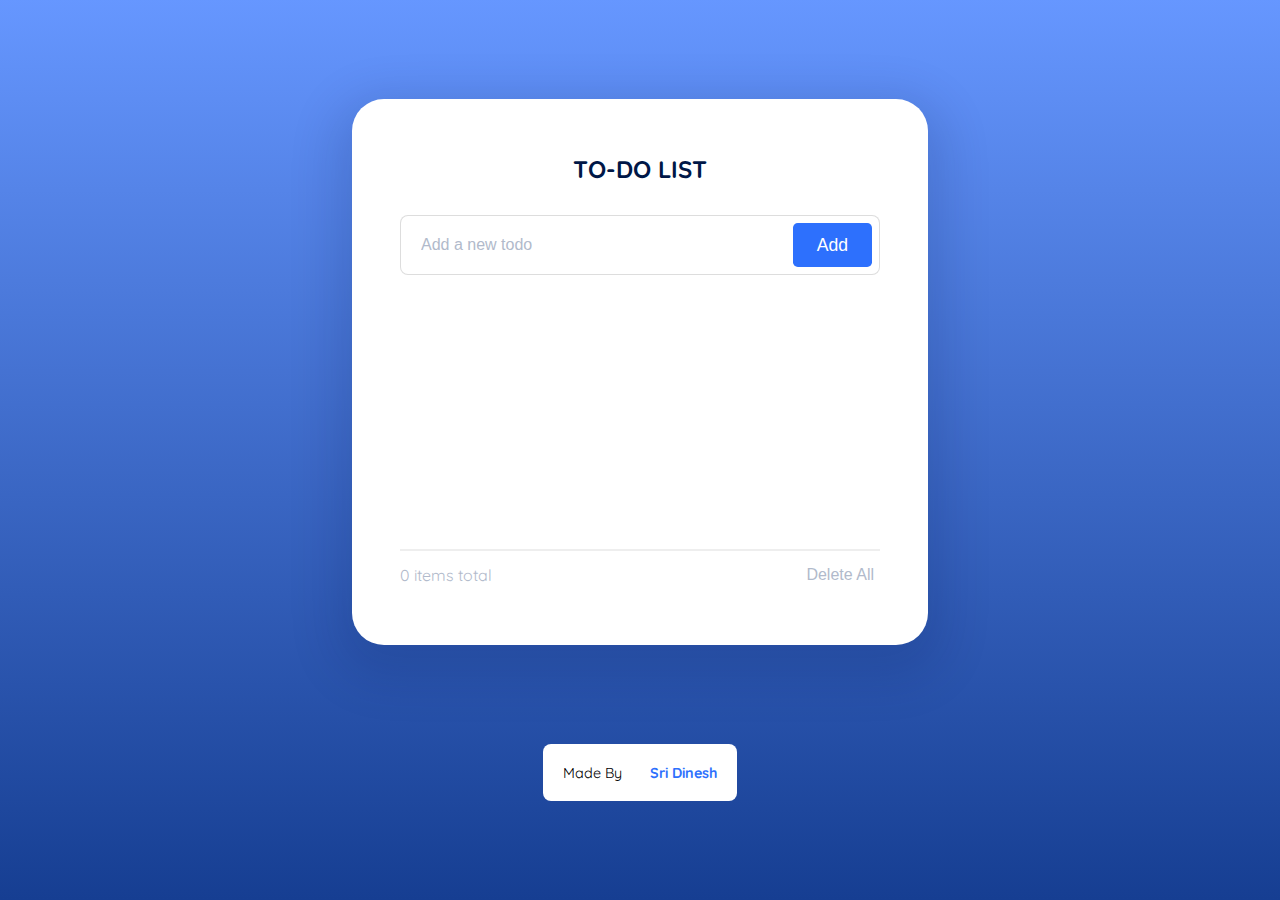
<file: To-Do List/index.html>
<!DOCTYPE html>
<html lang="en">
  <head>
    <meta charset="UTF-8" />
    <meta name="viewport" content="width=device-width, initial-scale=1.0" />
    <link rel="stylesheet" href="./style.css" />
    <script src="./script.js" defer></script>
    <title>Todo</title>
  </head>
  <body>
    <section class="todo">
      <h2>To-do list</h2>
      <div class="input">
        <input
          type="text"
          class="input-field"
          id="todoInput"
          placeholder="Add a new todo"
        />
        <button class="btn">Add</button>
      </div>
      <ul class="scroll">
        <li id="todoList"></li>
      </ul>
      <div>
        <hr class="counter" />
        <div class="counter-container">
          <p><span id="todoCount">0</span> items total</p>
          <button id="deleteButton">Delete All</button>
        </div>
      </div>
    </section>
    <footer>
      <div class="footer">
        <p class="made-by">Made By</p>
        <p class="author">Sri Dinesh</p>
      </div>
    </footer>
  </body>
</html>
</file>
<file: To-Do List/style.css>
@import url("https://fonts.googleapis.com/css2?family=Quicksand:wght@300..700&display=swap");
:root {
  --gradient: linear-gradient(
    180deg,
    rgba(45, 112, 1253, 0.73) 0%,
    #163e92 100%
  );
  --dark: #001747;
  --grey: #b1bacb;
  --grey-border: rgba(210, 210, 210, 0.75);
  --grey-light: #eeeeee;
  --grey-dark: $405175;
  --blue: #2d70fd;
  --green: #00d8a7;
  --white: #ffffff;
}

body {
  background: var(--gradient);
  margin: 0;
  height: 100vh;
  display: flex;
  flex-direction: column;
  justify-content: space-evenly;
  align-items: center;
  font-family: "Quicksand", sans-serif;
}

.btn {
  color: var(--white);
  font-size: 1.1rem;
  padding: 0.7rem 1.5rem;
  border-radius: 0.3rem;
  background-color: var(--blue);
  border: none;
  position: absolute;
  right: 0.5rem;
  bottom: 0.5rem;
}

h1,
h2,
h3,
h4,
h5,
h6,
p {
  margin: 0;
}

/* Todo Container */

.todo {
  display: flex;
  flex-direction: column;
  justify-content: space-around;
  border-radius: 2rem;
  background: var(--white);
  padding: 3rem;
  height: 50%;
  width: 60%;
  box-shadow: 0 1rem 3rem 1rem rgba(0, 23, 71, 0.15);
  max-width: 30rem;
}

h2 {
  text-transform: uppercase;
  height: 3rem;
  color: var(--dark);
  text-align: center;
}

.input {
  position: relative;
  display: flex;
}

.input-field {
  width: 100%;
  border: 0.06rem solid #d2d2d2bf;
  border-radius: 0.5rem;
  padding: 1.25rem;
  font-size: 1rem;
}

input[type="text"]::placeholder {
  color: var(--grey);
}

.todo-container {
  display: flex;
  gap: 1rem;
}

ul {
  padding: 0;
  margin: 0;
  overflow-y: scroll;
}

li {
  display: flex;
  flex-direction: column;
  gap: 1.2rem;
  padding: 1.3rem;
}

#todoList p {
  display: flex;
  gap: 1rem;
  color: var(--dark);
  align-items: center;
}

#todoList .disabled {
  color: #8f98a8;
}

.disabled {
  display: flex;
  text-decoration: line-through;
}

input[type="checkbox"] {
  appearance: none;
  -webkit-appearance: none;
  -moz-appearance: none;
  cursor: pointer;
}

input[type="checkbox"]::before {
  content: "\2713";
  display: inline-block;
  width: 2rem;
  height: 2rem;
  font-size: 1.7rem;
  text-align: center;
  border: 0.06rem solid var(--grey-border);
  border-radius: 50%;
  color: transparent;
}

input[type="checkbox"]:checked::before {
  color: var(--white);
  background-color: var(--green);
  border: 0.06rem solid var(--green);
  border-radius: 50%;
}

.counter {
  border: 0.06rem solid var(--grey-light);
}

.counter-container {
  height: 2rem;
  display: flex;
  justify-content: space-between;
  color: var(--grey);
}

.counter-container p {
  align-self: center;
}

.counter-container button {
  border: none;
  background-color: transparent;
  color: var(--grey);
  font-size: 1rem;
}

.footer {
  display: flex;
  gap: 1.8rem;
  background-color: var(--white);
  padding: 1.2rem;
  border-radius: 0.5rem;
}

.made-by,
.author {
  font-size: 0.9rem;
}

.made-by {
  color: var(--grey-dark);
}

.author {
  color: var(--blue);
  font-weight: bold;
}

.scroll {
  height: 15rem;
  scrollbar-width: thin;
}

.scroll::-webkit-scrollbar {
  width: 0.6rem;
}

.scroll::-webkit-scrollbar-thumb {
  background-color: var(--blue);
  border-radius: 0.5rem;
}

.scroll::-webkit-scrollbar-track {
  display: none;
}
</file>
